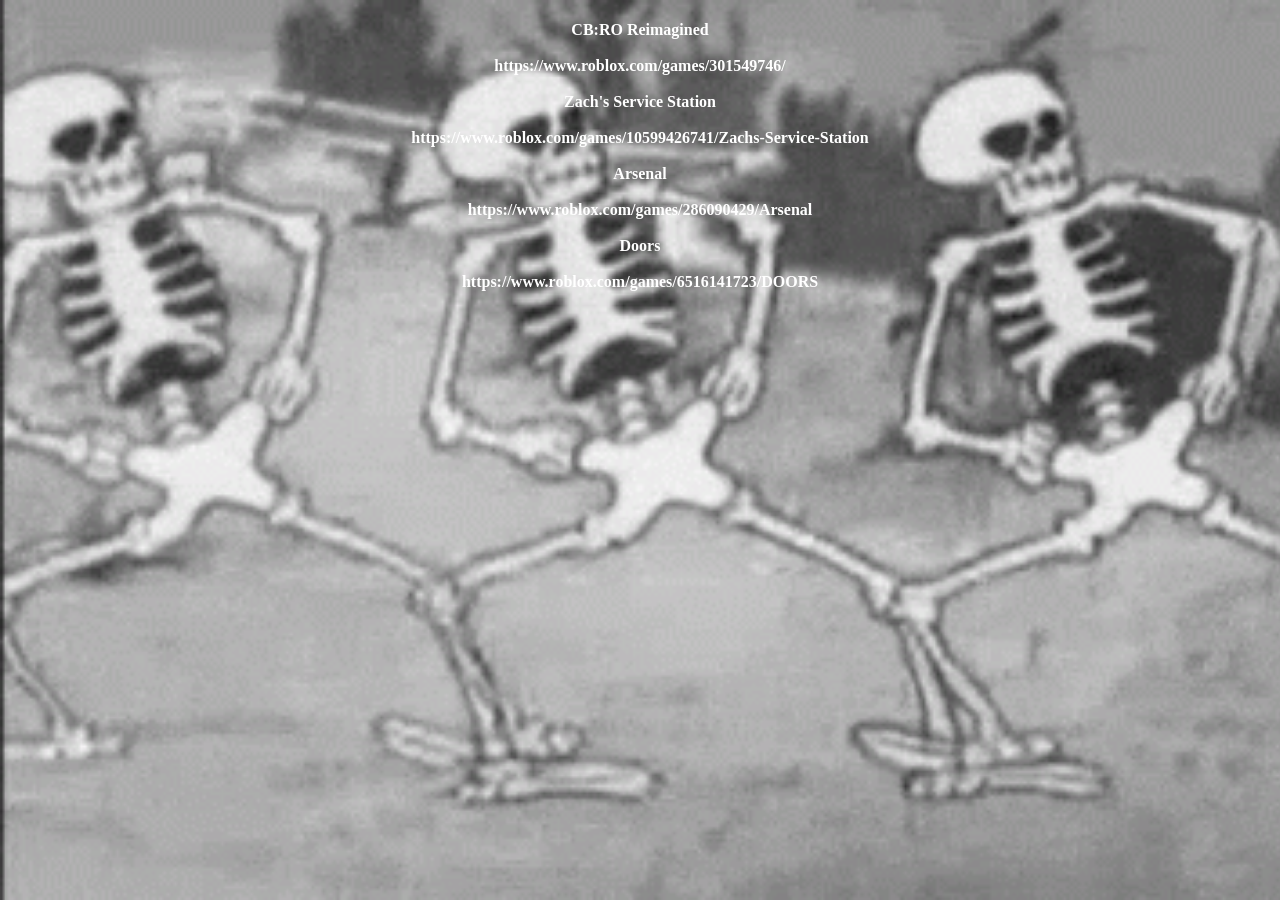
<file: games.html>
<!DOCTYPE html>
<html>
    <head>
        <title>Bloxy Hub</title>

        <meta charset = "utf-8">
		<link rel = "shortcut icon" type = "image/x-icon" href="Logo.ico" />

		<meta name = "author" content = "Bloxy Hub" />
		<meta name = "description" content = "Bloxy Hub" />
		<meta name = "keywords" content = "Bloxy, Hub, BloxyHub, script, lua, krnl" />

		<meta property = "og:title" content = "Bloxy Hub" />
		<meta property = "og:description" content = "Official website for Bloxy Hub" />
		<meta property = "og:type" content = "website" />
		<meta property = "og:url" content = "https://bloxyhub.github.io/" />
		<meta property = "og:secure_url" content = "https://bloxyhub.github.io/">
		<meta property = "og:image" content = "https://bloxyhub.github.io/Logo.ico" />

        <style>
           body {
				background-color: rgb(255, 255, 255);
                color: white;
                font-family: "Trebuchet MS";
                background-image: url(Background.png);
				background-attachment: fixed;
				background-size: cover;
				background-repeat: no-repeat;
			}

            body::-webkit-scrollbar {
                width: 12px;
            }
      
            body::-webkit-scrollbar-thumb {
                background-color: rgb(80, 80, 80);
            }

            #gamesLabel {
            
                color: rgb(255, 255, 255);
                border: 0px;
                text-align: center;
            }
        </style>
    </head>
    <body>
        <center>
            <h4 id="gamesLabel"></h20>
            <br>
            <br>
        </center>

        <script type="text/javascript"> 
            const gamesBox = document.getElementById("gamesLabel");

            const games = new XMLHttpRequest();
            const gamesURL = "https://bloxyhub.github.io/Games.txt";
            games.open("GET", gamesURL, true);
            games.send();

            games.onreadystatechange = () => {
                gamesBox.innerText = games.responseText;
            }
        </script>
    </body>
</html>
</file>
